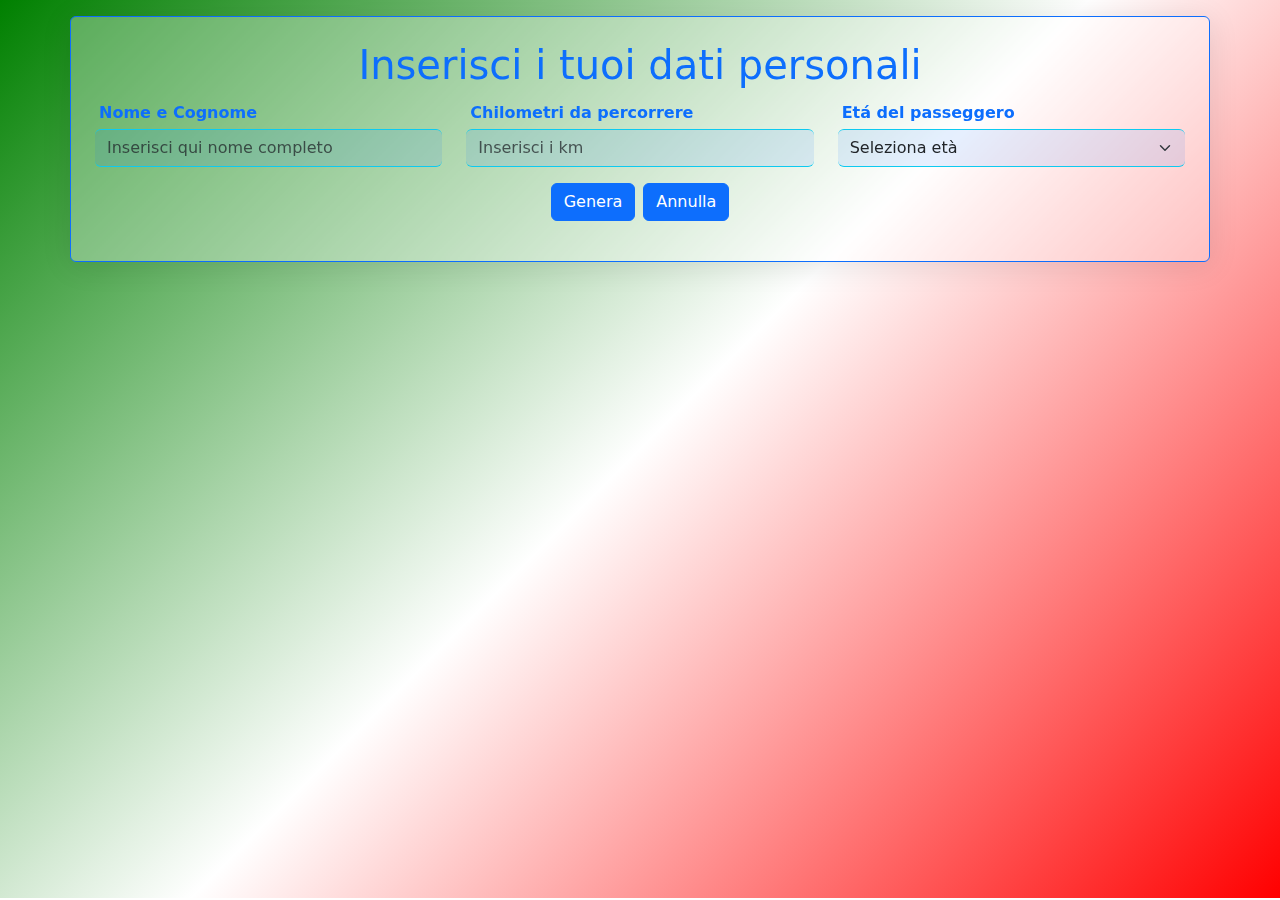
<file: index.html>
<!DOCTYPE html>
<html lang="en">

  <meta charset="UTF-8">
  <meta name="viewport" content="width=device-width, initial-scale=1.0">
  <link rel="stylesheet" href="style.css">
  
  <!-- BOOTSTRAP -->
   <link rel='stylesheet' href='https://cdnjs.cloudflare.com/ajax/libs/bootstrap/5.3.3/css/bootstrap.min.css' integrity='sha512-jnSuA4Ss2PkkikSOLtYs8BlYIeeIK1h99ty4YfvRPAlzr377vr3CXDb7sb7eEEBYjDtcYj+AjBH3FLv5uSJuXg==' crossorigin='anonymous'/>
  
  <title>Biglietto del treno</title>

</head>
<body>

  <main>
    <!-- FORM INSERIMENTO DATI -->
   
    <form action="#">
      <div id="dati" class="container border border-primary rounded p-4 my-3">
        <h1 class="text-center text-primary">Inserisci i tuoi dati personali</h1>
        <div class="row align-items-center">
          <div class="col">
            <label class="d-block p-1 fw-bold text-primary">Nome e Cognome</label>
            <input id="name" class="bg-primary bg-opacity-10 border-info border-start-0 border-end-0 form-control"type="text" name="km" placeholder="Inserisci qui nome completo" >
          </div>
          <div class="col">
            <label class="d-block p-1 fw-bold text-primary">Chilometri da percorrere</label>
            <input id="kmField" class="bg-primary bg-opacity-10 border-info border-start-0 border-end-0 form-control"type="text" name="km" placeholder="Inserisci i km" >
          </div>
          <div class="col">
            <label class="d-block p-1 fw-bold text-primary">Et&aacute; del passeggero</label>
            <select id="ageField" class="form-select bg-primary bg-opacity-10 border-info border-start-0 border-end-0" aria-label="Default select example">
              <option selected>Seleziona età</option>
              <option value="minorenne">Minorenne</option>
              <option value="maggiorenne">Maggiorenne</option>
              <option value="over65">Over 65</option>
            </select>
          </div>
          <div class="d-flex justify-content-center gap-2 my-3">
            <button id="generate" class="btn btn-primary" type="button">Genera</button>
            <button id="reset"class="btn btn-primary" type="button">Annulla</button>
          </div>
        </div> 
    </form> 
    </div>

     <!-- CARD VISUALIZZAZIONE DATI -->
    
     <form action="#">
       <div id="result" class="container border border-primary d-none rounded p-4 my-5">
        <h1 class="text-center text-primary">IL TUO BIGLIETTO</h1>
        <div class="card-header border-bottom border-2 border-primary text-primary fw-bold">
          DETTAGLIO PASSEGGERI
        </div>
         <div class="row align-items-center">
          <table class="table ">
            <thead>
              <tr>
                <th>NOME COGNOME</th>
                <th>Offerta</th>
                <th>Carrozza</th>
                <th>Codice CP</th>
                <th>Costo Biglietto</th>
                <th></th>
              </tr>
            </thead>
            <tbody>
              <tr>
                <th id="ticketName" scope="row"></th>
                <td id="ticketOffer" class="fw-bold"></td>
                <td id="ticketCarroz"></td>
                <td id="ticketCpCode"></td>
                <td id="ticketPrice"></td>
                <td></td>
              </tr>
            </tbody>
          </table>
            </tbody>
          </table>
         
          
         </div> 
     </form> 
     </div>
 
  </main>

  

  <script src="script.js"></script>
</body>
</html>
</file>
<file: style.css>
* {
  margin: 0;
  padding: 0;
  box-sizing: border-box;
}
body {
  height: 98vh;
    background-color: rgb(255, 255, 255, 0.4);
    background:
     linear-gradient(135deg,green,white,red)
     no-repeat
     top left / cover;
    color: black;
}

h1 {

}

.container {
  margin-top: 5px;
  /* From https://css.glass */
background: rgba(255, 255, 255, 0.3);
border-radius: 16px;
box-shadow: 0 4px 30px rgba(0, 0, 0, 0.1);
backdrop-filter: blur(4.8px);
/* -webkit-backdrop-filter: blur(4.8px);
border: 1px solid rgba(255, 255, 255, 0.69);
box-shadow: 0 0 5px #03e9f4, 0 0 15px #03e9f4,
0 0 25px #03e9f4, 0 0 100px #03e9f4; */
}

#result:hover {
  transition: 0.1s ease;
  -webkit-box-reflect: below
  1px linear-gradient(transparent,#000500);
  box-shadow: 0 0 5px #03e9f4, 0 0 15px #03e9f4,
              0 0 25px #03e9f4, 0 0 100px #03e9f4;
}

#dati:hover {
  transition: all .1s ease;
  box-shadow: 0 0 5px #03e9f4, 0 0 15px #03e9f4,
              0 0 25px #03e9f4, 0 0 100px #03e9f4;
}

#generate:focus{
  transition: 1s ease;
  transform: rotateX(360deg);
}


#reset:focus{
  transition: 1s ease;
  transform: rotateX(360deg);
}
</file>
